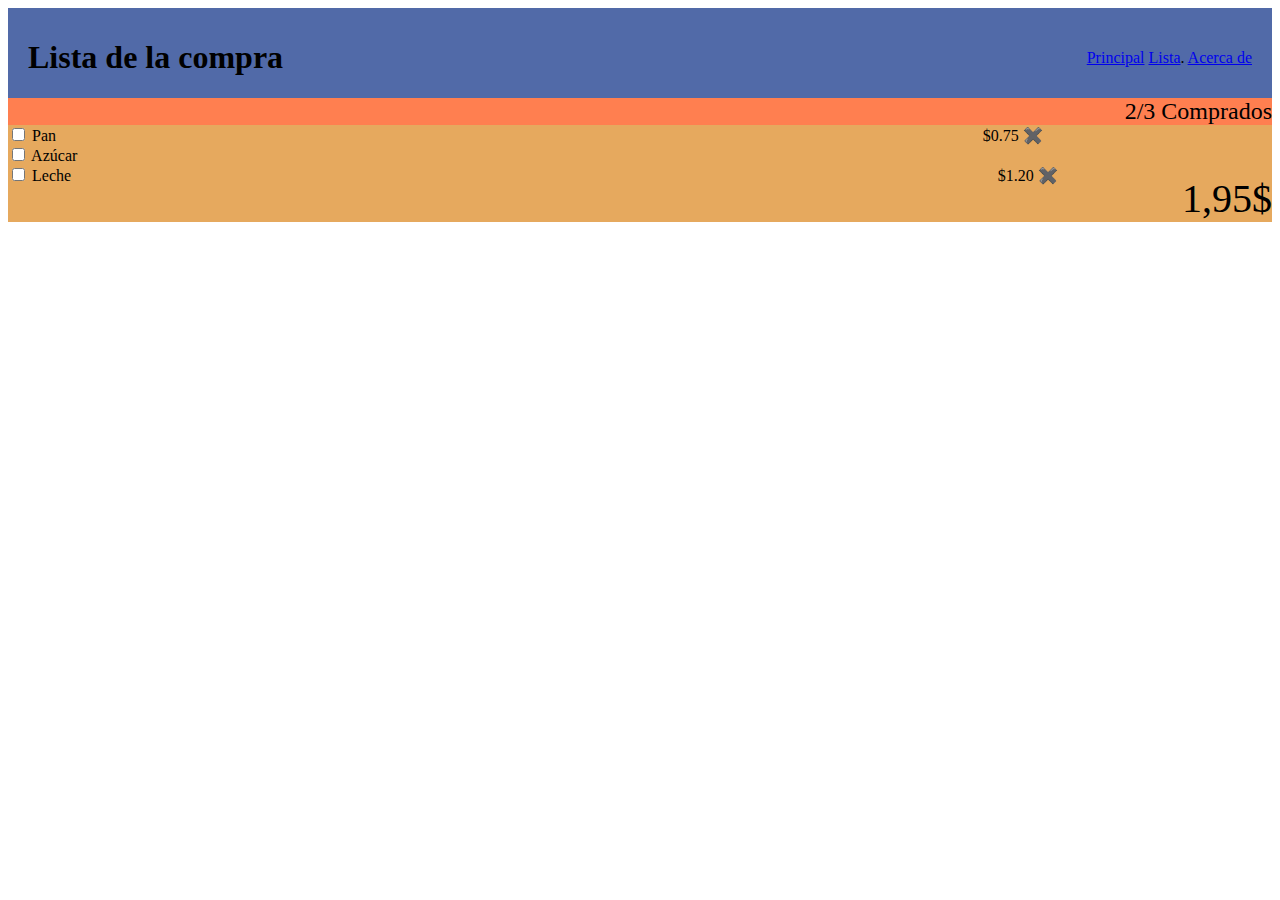
<file: index.html>
<!DOCTYPE html>
<html lang="es">

<head>
  <meta charset="UTF-8">
  <meta name="viewport" content="width=device-width, initial-scale=1.0">
  <meta name="description" content="Compras">
  <link rel="shortcut icon" href="./carro-de-la-carretilla.ico" type="image/x-icon">
  <link rel="stylesheet" href="./style.css">
  <title>Articulos</title>
</head>

<body>

  <header>
    <h1>Lista de la compra</h1>
    <nav>
      <div>
        <a href="Principal">Principal</a>
        <a href="/.articlesForm">Lista</a>.
        <a href="Acerca de">Acerca de</a>
      </div>
    </nav>
  </header>
  <main>

    <section class="comprados">
      <p>2/3 Comprados</p>
    </section>
    <div>
      <section class="third-block">
        <div>
          <label>
            <input type="checkbox" id="cbox1" value="first_checkbox" /> Pan
            <span>$0.75 ✖️</span>
          </label>

        </div>
        <div>
          <label>
            <input type="checkbox" id="cbox2" value="first_checkbox" /> Azúcar

          </label>
        </div>
        <div>
          <label>
            <input type="checkbox" id="cbox3" value="first_checkbox" /> Leche
            <span>$1.20 ✖️</span>
          </label>
        </div>
      </section>
      <section class="lastprice" title="border">
        <p>1,95$</p>
      </section>








</body>

</html>
</file>
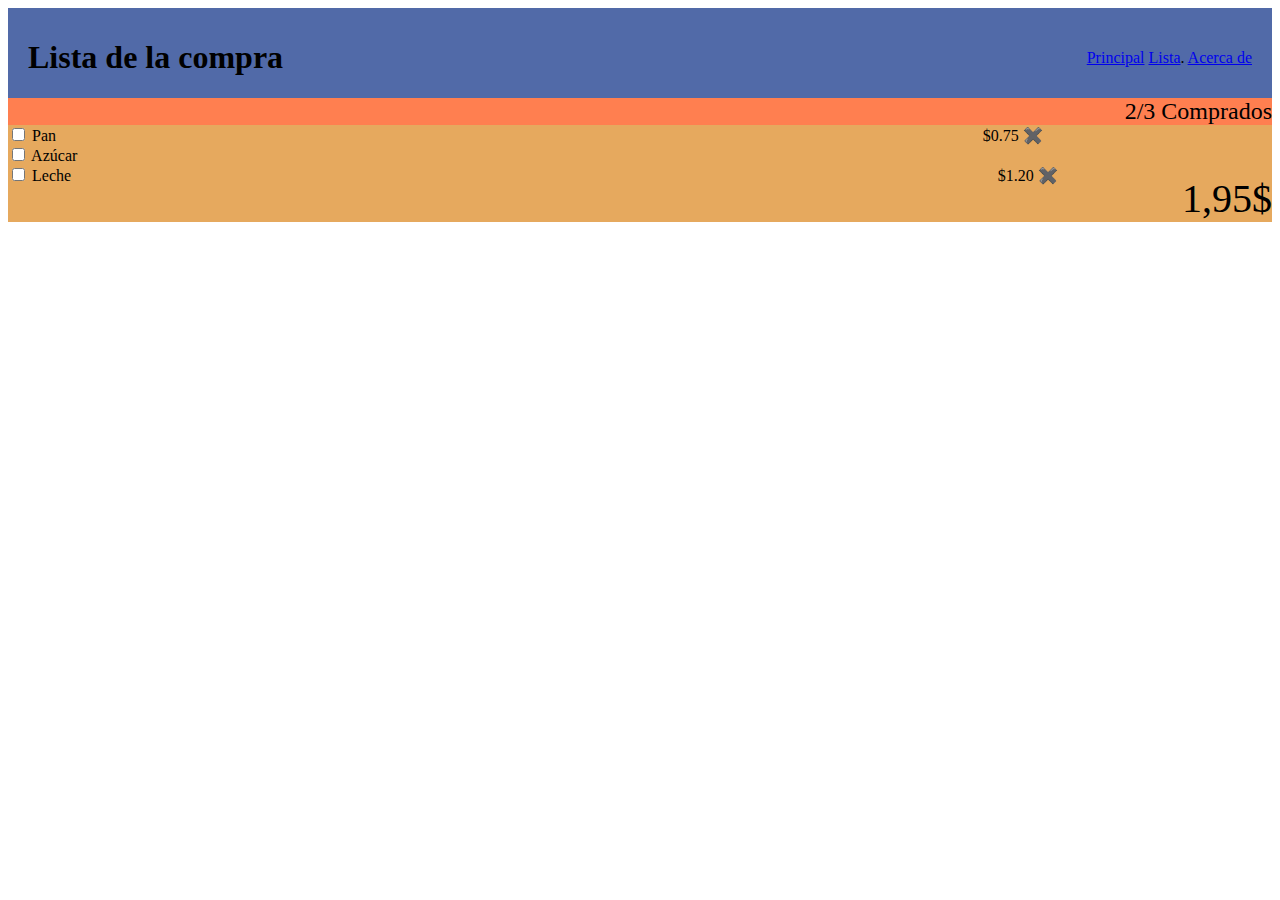
<file: articles.html>
<!DOCTYPE html>
<html lang="es">

<head>
  <meta charset="UTF-8">
  <meta name="viewport" content="width=device-width, initial-scale=1.0">
  <meta name="description" content="Compras">
  <link rel="icon" type="image/x-icon" href="./carro-de-la-carretilla.png">
  <link rel="stylesheet" href="./style.css">
  <title>Articulos</title>
</head>

<body>

  <header>
    <h1>Lista de la compra</h1>
    <nav>
      <div>
        <a href="Principal">Principal</a>
        <a href="/.articlesForm">Lista</a>.
        <a href="Acerca de">Acerca de</a>
      </div>
    </nav>
  </header>
  <main>

    <section class="comprados">
      <p>2/3 Comprados</p>
    </section>
    <div>
      <section class="third-block">
        <div>
          <label>
            <input type="checkbox" id="cbox1" value="first_checkbox" /> Pan
            <span>$0.75 ✖️</span>
          </label>

        </div>
        <div>
          <label>
            <input type="checkbox" id="cbox2" value="first_checkbox" /> Azúcar

          </label>
        </div>
        <div>
          <label>
            <input type="checkbox" id="cbox3" value="first_checkbox" /> Leche
            <span>$1.20 ✖️</span>
          </label>
        </div>
      </section>
      <section class="lastprice" title="border">
        <p>1,95$</p>
      </section>








</body>

</html>
</file>
<file: style.css>
* {
  box-sizing: border-box;
  margin: 10;
  padding: 10;
  border: 10;
}

header {
  background-color: #516aa8;
  display: flex;
  flex-direction: row;
  justify-content: space-between;
  align-items: center;
  flex-wrap: nowrap;
  padding: 10px 20px;
}

label span {
  display: inline-block;
  margin-left: 73%;
}
p {
  text-align: right;
}
main {
  background-color: rgb(230, 169, 94);
}
section p {
  margin: 0;
  margin-top: -10px;
}
.comprados {
  background-color: coral;
  font-size: 150%;
}
.lastprice {
  font-size: 250%;
}
</file>
